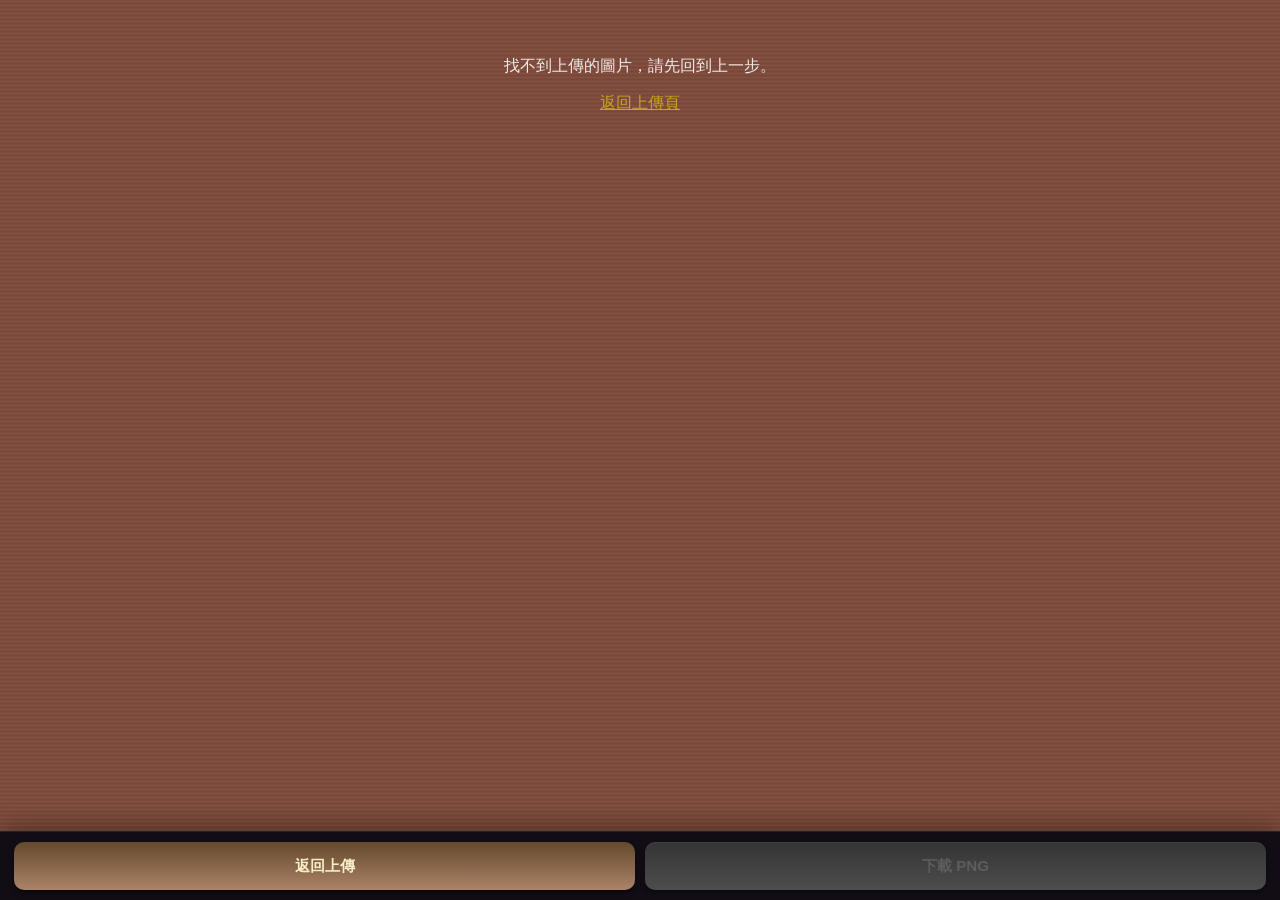
<file: Artists' Cards/CardIndex_Export.html>
<!doctype html>
<html lang="zh-Hant">
  <head>
    <meta charset="UTF-8" />
    <meta name="viewport" content="width=device-width, initial-scale=1.0" />
    <title>Artists' Cards — 匯出設定</title>
    <link rel="stylesheet" href="artcard-shell.css" />
    <link rel="stylesheet" href="card-export.css" />
  </head>
  <body class="artcard-shell artcard-shell--export">
    <div id="export-root" class="export-wrap">
      <div id="missing-image" class="missing-image" hidden>
        <p>找不到上傳的圖片，請先回到上一步。</p>
        <p><a href="CardIndex.html">返回上傳頁</a></p>
      </div>

      <div id="export-main" hidden>
        <h1 class="export-title">角色卡片 — 匯出</h1>
        <p class="lead">
          預覽為縮小示意（右下），實際輸出仍為 460×640。下載時框體自 card_n／card_r／card_s 隨機；此頁不再調整照片位置。
        </p>

        <div class="export-flow">
          <div class="form-row">
            <label for="field-name">角色名稱（最多 9 字）</label>
            <input
              type="text"
              id="field-name"
              maxlength="12"
              autocomplete="off"
              placeholder=" "
            />
          </div>
          <div class="form-row">
            <label for="field-intro">角色簡介（最多 14 字）</label>
            <input
              type="text"
              id="field-intro"
              maxlength="20"
              autocomplete="off"
              placeholder=" "
            />
          </div>

          <div class="form-row">
            <span class="form-row__label">職業（12 選 1）</span>
            <div id="job-list" class="pick-list" role="radiogroup" aria-label="職業"></div>
          </div>

          <div class="form-row">
            <span class="form-row__label">屬性（13 選 1～4，勾選順序由右至左；最多 4 個）</span>
            <p id="attr-order-hint" class="attr-order-hint" aria-live="polite"></p>
            <div id="attr-list" class="pick-list pick-list--attr" role="group" aria-label="屬性"></div>
          </div>

          <p id="frame-info" class="frame-info-line"></p>
          <button type="button" id="btn-top" class="export-back-top btn-upload-pink">回頂部</button>
          <p id="export-error" class="export-error-line" hidden></p>
        </div>
      </div>
    </div>

    <div id="preview-float" class="preview-float" hidden aria-hidden="true">
      <canvas id="preview-canvas" width="460" height="640" aria-label="卡牌預覽"></canvas>
    </div>

    <footer class="artcard-bottom-bar" aria-label="主要操作">
      <button type="button" id="btn-back" class="btn-back">返回上傳</button>
      <button type="button" id="btn-download" class="btn-primary" disabled>下載 PNG</button>
    </footer>

    <script src="artcard-data.js"></script>
    <script src="card-export.js"></script>
  </body>
</html>
</file>
<file: Artists' Cards/artcard-shell.css>
/**
 * Artists' Cards — 手機優先：底部常駐操作列（上傳頁／匯出頁共用）
 */
:root {
  --artcard-bottom-h: 56px;
}

body.artcard-shell {
  margin: 0;
  min-height: 100vh;
  background-color: #2a1f18;
  background-image: url("artcard_object/bg.jpg");
  background-repeat: repeat;
  background-position: 0 0;
  background-attachment: scroll;
}

.artcard-shell {
  min-height: 100vh;
  padding-bottom: calc(var(--artcard-bottom-h) + env(safe-area-inset-bottom, 0px) + 12px);
}

.artcard-bottom-bar {
  position: fixed;
  left: 0;
  right: 0;
  bottom: 0;
  z-index: 200;
  display: flex;
  flex-direction: row;
  align-items: stretch;
  gap: 10px;
  padding: 10px 14px;
  padding-bottom: max(10px, env(safe-area-inset-bottom));
  background: rgba(14, 11, 20, 0.96);
  border-top: 1px solid rgba(255, 255, 255, 0.09);
  box-shadow: 0 -4px 24px rgba(0, 0, 0, 0.35);
}

.artcard-bottom-bar button {
  flex: 1;
  min-height: 48px;
  padding: 12px 14px;
  border-radius: 10px;
  font-weight: 800;
  font-size: 0.95rem;
  cursor: pointer;
  font-family: inherit;
  border: none;
}

/* 上一步／返回：褐底黃字 */
.artcard-bottom-bar .btn-back {
  flex: 1;
  background: linear-gradient(180deg, #64492c 0%, #ab8369 100%);
  color: #f7eec4;
  border: none;
  box-shadow:
    0 3px 6px rgba(0, 0, 0, 0.4),
    0 2px 0 rgba(0, 0, 0, 0.15);
}

.artcard-bottom-bar .btn-back:hover:not(:disabled) {
  filter: brightness(1.05);
}

/* 下一步／主要前進：紅底黃字 */
.artcard-bottom-bar .btn-primary {
  flex: 1;
  background: linear-gradient(180deg, #882424 0%, #e54444 100%);
  color: #ffd964;
  border: none;
  box-shadow:
    0 3px 8px rgba(0, 0, 0, 0.45),
    0 2px 0 rgba(0, 0, 0, 0.2),
    inset 0 1px 0 rgba(255, 255, 255, 0.12);
}

.artcard-bottom-bar .btn-primary:hover:not(:disabled) {
  filter: brightness(1.06);
}

/* 停用：灰階漸層（勿用 opacity 一律壓灰） */
.artcard-bottom-bar button:disabled {
  opacity: 1;
  cursor: not-allowed;
  filter: none;
  background: linear-gradient(180deg, #343434 0%, #4d4d4d 100%);
  color: #5d5d5d;
  box-shadow:
    0 2px 4px rgba(0, 0, 0, 0.35),
    inset 0 1px 0 rgba(255, 255, 255, 0.06);
}

.artcard-bottom-bar--single .btn-primary {
  max-width: 100%;
}

/* 上傳角色／回頂部：粉紅底白字 */
.btn-upload-pink {
  background: linear-gradient(180deg, #c24dbd 0%, #f138b3 100%);
  color: #fff;
  border: none;
  box-shadow:
    0 3px 8px rgba(0, 0, 0, 0.4),
    0 2px 0 rgba(0, 0, 0, 0.18),
    inset 0 1px 0 rgba(255, 255, 255, 0.15);
}

.btn-upload-pink:hover:not(:disabled) {
  filter: brightness(1.06);
}

button.btn-upload-pink:disabled {
  opacity: 1;
  cursor: not-allowed;
  filter: none;
  background: linear-gradient(180deg, #343434 0%, #4d4d4d 100%);
  color: #5d5d5d;
  box-shadow:
    0 2px 4px rgba(0, 0, 0, 0.35),
    inset 0 1px 0 rgba(255, 255, 255, 0.06);
}
</file>
<file: Artists' Cards/card-export.css>
/* Artists' Cards — CardIndex_Export（手機單頁、右下縮小預覽；請與 artcard-shell.css 一併引用） */

:root {
  --bg: #1a1520;
  --text: #f0eae7;
  --muted: #9a90a8;
  --border: rgba(255, 255, 255, 0.12);
}

* {
  box-sizing: border-box;
}

body.artcard-shell--export {
  font-family: "Segoe UI", "Microsoft JhengHei", "PingFang TC", sans-serif;
  color: var(--text);
  /* 右下預覽浮層：在共用底欄留白上再多 160px，捲到底時文字不會被擋 */
  padding-bottom: calc(var(--artcard-bottom-h) + env(safe-area-inset-bottom, 0px) + 12px + 160px);
}

.export-wrap {
  max-width: 100%;
  margin: 0 auto;
  padding: 16px 14px 8px;
}

.export-title {
  margin: 0 0 8px;
  font-size: 1.28rem;
  font-weight: 800;
}

.export-wrap > .lead {
  margin: 0 0 16px;
  font-size: 0.84rem;
  color: #feccab;
  line-height: 1.55;
}

.export-flow {
  padding-bottom: 8px;
}

/* 右下固定：桌面約 50%（230×320）；手機再縮一半 → 25%（115×160），不攔截捲動 */
.preview-float {
  position: fixed;
  right: max(10px, env(safe-area-inset-right, 0px));
  bottom: calc(var(--artcard-bottom-h) + env(safe-area-inset-bottom, 0px) + 10px);
  z-index: 50;
  width: 230px;
  height: 320px;
  border-radius: 10px;
  overflow: hidden;
  box-shadow: 0 8px 28px rgba(0, 0, 0, 0.5);
  pointer-events: none;
  line-height: 0;
}

.preview-float canvas {
  width: 230px;
  height: 320px;
  display: block;
  vertical-align: top;
}

@media (max-width: 768px) {
  .preview-float {
    width: 115px;
    height: 160px;
    border-radius: 6px;
    box-shadow: 0 4px 16px rgba(0, 0, 0, 0.45);
  }

  .preview-float canvas {
    width: 115px !important;
    height: 160px !important;
  }
}

/* 最外圈底板：無框線；常態 #59351e；有內容時 #6e492a */
.form-row {
  margin-bottom: 14px;
  padding: 12px;
  border-radius: 12px;
  border: none;
  background: #59351e;
  transition: background 0.15s ease;
}

.form-row:has(input[type="text"]:not(:placeholder-shown)),
.form-row:has(.pick-list input:checked) {
  background: #6e492a;
}

/* 僅限列內「欄位標題」label；勿用 .form-row label 否則會蓋掉 .pick-list 內 .pick-row 的 flex */
.form-row > label {
  display: block;
  font-size: 0.82rem;
  margin-bottom: 4px;
  color: #f5e6c8;
}

.form-row__label {
  display: block;
  font-size: 0.82rem;
  margin-bottom: 8px;
  color: #f5e6c8;
}

.form-row input[type="text"] {
  width: 100%;
  padding: 8px 10px;
  border-radius: 10px;
  border: 2px solid #a87d50;
  background: rgba(0, 0, 0, 0.18);
  color: #fff8f0;
  font: inherit;
  text-align: left;
}

.form-row input[type="text"]::placeholder {
  color: transparent;
}

.form-row:has(input[type="text"]:not(:placeholder-shown)) input[type="text"] {
  border-color: #f9eda2;
}

.frame-info-line {
  margin: 12px 0 0;
  font-size: 0.72rem;
  color: #feccab;
  line-height: 1.45;
}

.export-back-top {
  display: block;
  width: 100%;
  max-width: 280px;
  margin: 14px auto 0;
  padding: 12px 18px;
  border-radius: 10px;
  font: inherit;
  font-weight: 800;
  font-size: 0.95rem;
  cursor: pointer;
}

.export-back-top:focus-visible {
  outline: 2px solid rgba(255, 255, 255, 0.5);
  outline-offset: 2px;
}

.export-error-line {
  margin: 10px 0 0;
  font-size: 0.85rem;
  color: #ff8a8a;
}

.export-error-line[hidden] {
  display: none !important;
}

.missing-image {
  padding: 24px 16px;
  text-align: center;
}

.missing-image a {
  color: #c9a227;
}

/* 職業／屬性：左欄（核選在上、與 icon 置中）＋右欄文字 */
.pick-list {
  display: flex;
  flex-direction: column;
  gap: 10px;
  max-height: none;
  overflow: visible;
}

label.pick-row {
  display: flex;
  flex-direction: row;
  align-items: flex-start;
  gap: 12px 14px;
  padding: 12px;
  border-radius: 12px;
  border: 2px solid #a87d50;
  background: #64492c;
  cursor: pointer;
  transition:
    background 0.15s ease,
    border-color 0.15s ease;
}

label.pick-row:has(input:checked) {
  background: #88643c;
  border-color: #f9eda2;
}

.pick-row__thumb {
  display: flex;
  flex-direction: column;
  align-items: center;
  justify-content: flex-start;
  flex-shrink: 0;
  gap: 8px;
  width: max-content;
}

.pick-row__thumb input[type="radio"],
.pick-row__thumb input[type="checkbox"] {
  flex-shrink: 0;
  margin: 0;
  width: 28px;
  height: 28px;
  cursor: pointer;
  accent-color: #c9a227;
}

.pick-row__icon {
  flex-shrink: 0;
  line-height: 0;
}

.pick-row__icon img {
  display: block;
  border-radius: 4px;
}

.pick-row__icon--job img {
  width: 105px;
  height: auto;
}

.pick-row__icon--el img {
  width: 74px;
  height: auto;
}

/* 說明文字：手機 1.5 倍、PC 2 倍（相對原 0.78 / 0.9 / 0.72rem） */
.pick-desc {
  flex: 1;
  min-width: 0;
  font-size: calc(0.78rem * 1.5);
  line-height: 1.5;
  color: rgba(236, 232, 240, 0.94);
  max-height: 280px;
  overflow-y: auto;
}

.pick-desc--stacked {
  display: flex;
  flex-direction: column;
  gap: 8px;
}

.pick-desc__title {
  font-size: calc(0.9rem * 1.5);
  font-weight: 800;
  line-height: 1.35;
  color: #fff;
}

.pick-desc__body {
  font-size: calc(0.72rem * 1.5);
  line-height: 1.5;
  font-weight: 400;
  color: rgba(236, 232, 240, 0.88);
}

@media (min-width: 769px) {
  .pick-desc {
    font-size: calc(0.78rem * 2);
    max-height: 360px;
  }

  .pick-desc__title {
    font-size: calc(0.9rem * 2);
  }

  .pick-desc__body {
    font-size: calc(0.72rem * 2);
  }
}

.attr-order-hint {
  margin: 0 0 10px;
  font-size: 0.76rem;
  line-height: 1.45;
  color: #ffe9a8;
  min-height: 1.35em;
}
</file>
